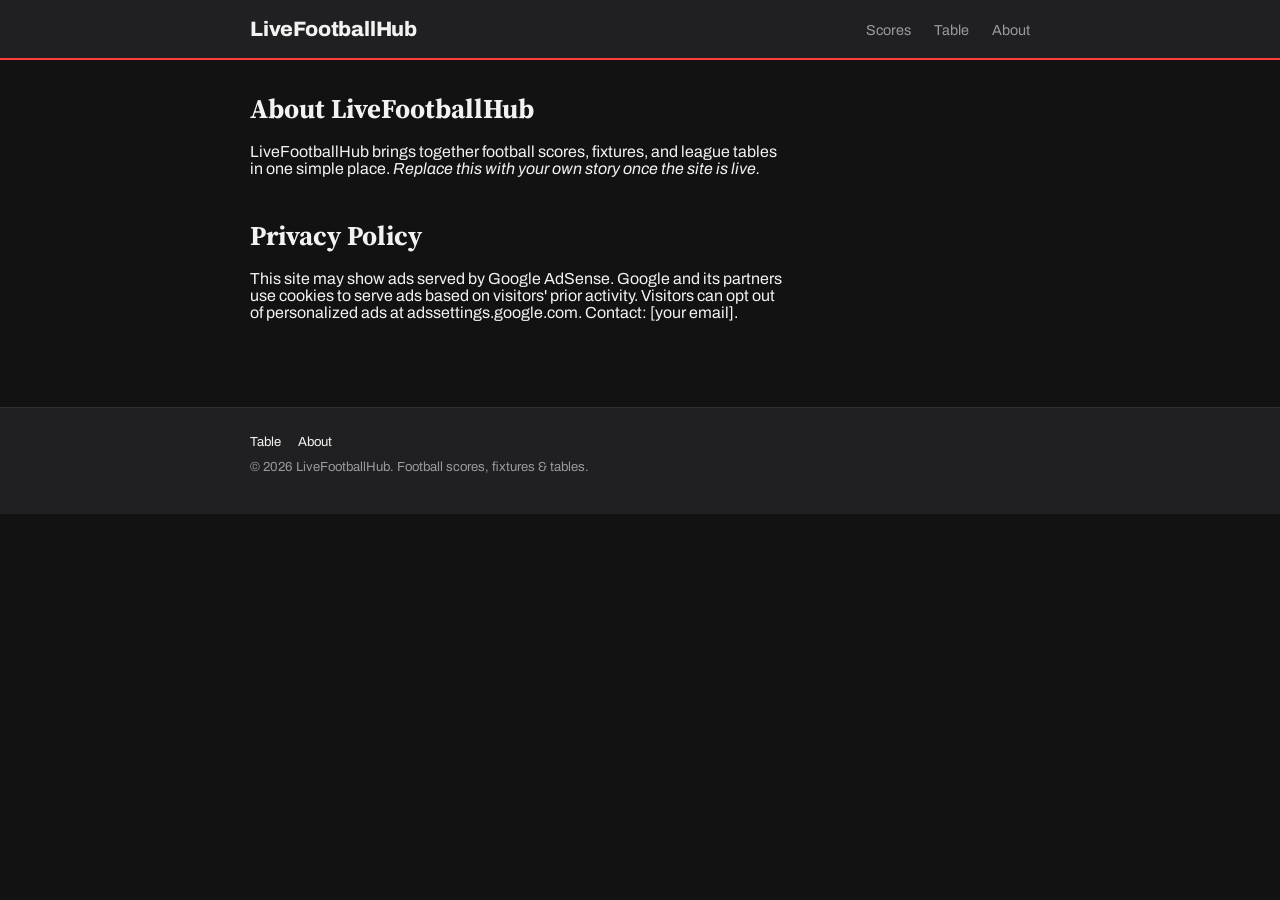
<file: about.html>
<!DOCTYPE html>
<html lang="en">
<head>
<meta charset="UTF-8">
<meta name="viewport" content="width=device-width, initial-scale=1.0">
<title>About — LiveFootballHub</title>
<link rel="stylesheet" href="style.css">
</head>
<body>

<header class="top">
  <div class="wrap">
    <div class="brand">LiveFootballHub</div>
    <nav class="top">
      <a href="index.html">Scores</a>
      <a href="table.html">Table</a>
      <a href="about.html">About</a>
    </nav>
  </div>
</header>

<main class="wrap">
  <section>
    <h1 class="pagetitle">About LiveFootballHub</h1>
    <p style="max-width:60ch;">LiveFootballHub brings together football scores, fixtures, and league tables in one simple place. <em>Replace this with your own story once the site is live.</em></p>

    <h1 class="pagetitle" style="margin-top:40px;">Privacy Policy</h1>
    <p style="max-width:60ch;">This site may show ads served by Google AdSense. Google and its partners use cookies to serve ads based on visitors' prior activity. Visitors can opt out of personalized ads at adssettings.google.com. Contact: [your email].</p>
  </section>
</main>

<footer class="site">
  <div class="wrap">
    <a href="table.html">Table</a>
    <a href="about.html">About</a>
    <div style="margin-top:10px;">© 2026 LiveFootballHub. Football scores, fixtures & tables.</div>
  </div>
</footer>

</body>
</html>
</file>
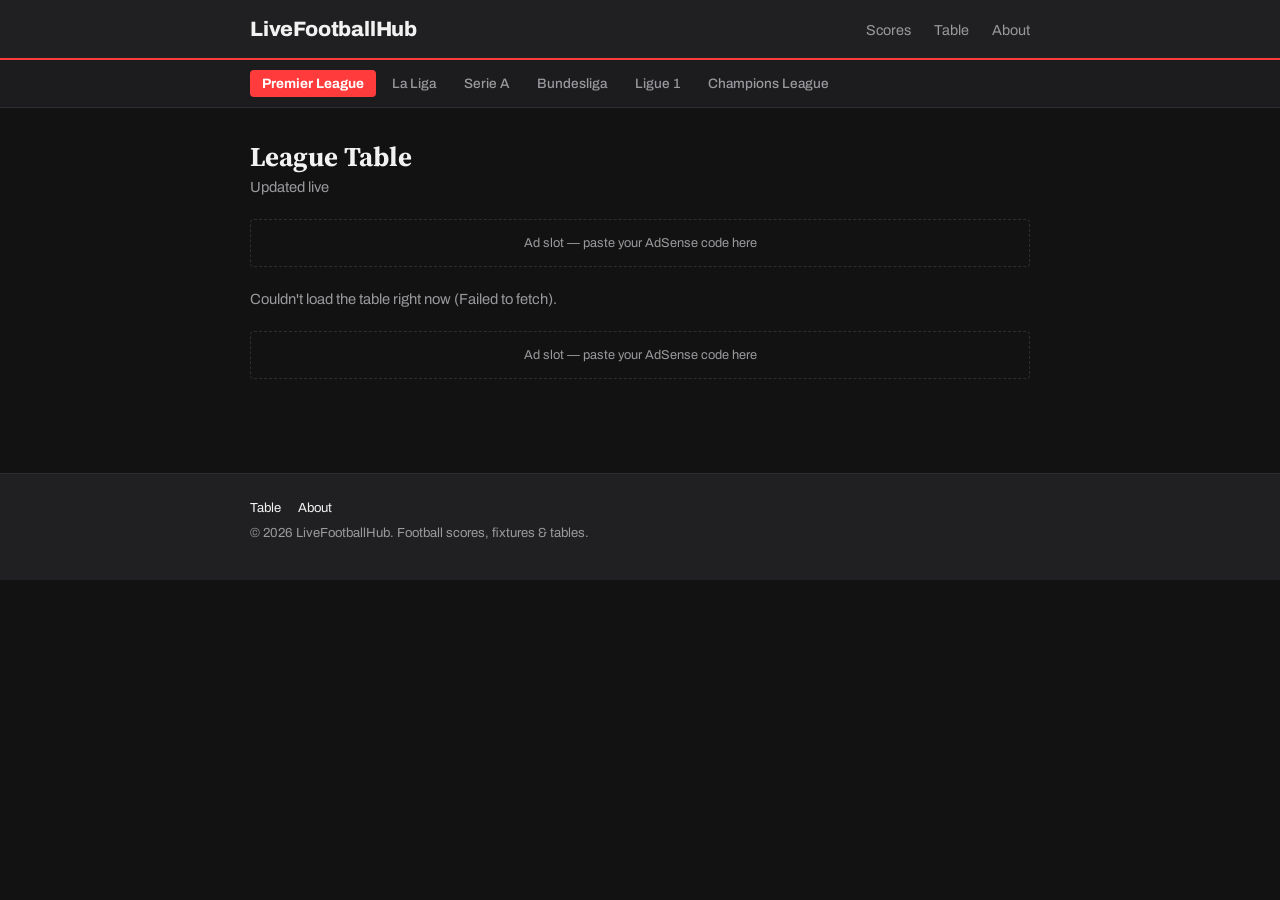
<file: table.html>
<!DOCTYPE html>
<html lang="en">
<head>
<meta charset="UTF-8">
<meta name="viewport" content="width=device-width, initial-scale=1.0">
<title>League Tables — LiveFootballHub</title>
<meta name="description" content="Live league standings for football leagues worldwide.">
<link rel="stylesheet" href="style.css">
</head>
<body>

<header class="top">
  <div class="wrap">
    <div class="brand">LiveFootballHub</div>
    <nav class="top">
      <a href="index.html">Scores</a>
      <a href="table.html">Table</a>
      <a href="about.html">About</a>
    </nav>
  </div>
</header>

<div class="leaguebar">
  <div class="wrap"></div>
</div>

<main class="wrap">
  <section>
    <h1 class="pagetitle" id="table-title">League Table</h1>
    <div class="subtitle">Updated live</div>
    <div class="ad-slot">Ad slot — paste your AdSense code here</div>
    <div id="standings-container">
      <div class="subtitle">Loading…</div>
    </div>
    <div class="ad-slot">Ad slot — paste your AdSense code here</div>
  </section>
</main>

<footer class="site">
  <div class="wrap">
    <a href="table.html">Table</a>
    <a href="about.html">About</a>
    <div style="margin-top:10px;">© 2026 LiveFootballHub. Football scores, fixtures & tables.</div>
  </div>
</footer>

<script src="live.js"></script>
<script>
  const container = document.getElementById("standings-container");
  const defaultLeague = initLeagueBar((leagueId) => loadStandings(leagueId, container));
  loadStandings(defaultLeague, container);
</script>

</body>
</html>
</file>
<file: style.css>
@import url('https://fonts.googleapis.com/css2?family=Archivo:wght@500;700;800&family=Source+Serif+4:opsz,wght@8..60,400;8..60,600&display=swap');

:root {
  --bg: #121212;
  --surface: #1c1c1e;
  --surface-alt: #202022;
  --text: #f2f2f2;
  --muted: #9a9a9e;
  --border: #2e2e30;
  --red: #ff3b3b;
  --gold: #d6a94a;
}

* { box-sizing: border-box; }

body {
  margin: 0;
  background: var(--bg);
  color: var(--text);
  font-family: 'Archivo', system-ui, sans-serif;
}

a { color: inherit; text-decoration: none; }

.wrap { max-width: 820px; margin: 0 auto; padding: 0 20px; }

header.top {
  background: var(--surface-alt);
  color: var(--text);
  padding: 18px 0;
  border-bottom: 2px solid var(--red);
}
header.top .wrap { display: flex; justify-content: space-between; align-items: center; }
.brand { font-weight: 800; font-size: 1.3rem; letter-spacing: -0.01em; }
.brand span { color: var(--red); }
nav.top a { margin-left: 20px; font-size: 0.9rem; color: var(--muted); }
nav.top a:hover { color: var(--text); }

.leaguebar {
  background: var(--surface);
  overflow-x: auto;
  white-space: nowrap;
  border-bottom: 1px solid var(--border);
}
.leaguebar .wrap { display: flex; gap: 4px; padding: 10px 20px; }
.leaguebar a {
  color: var(--muted);
  font-size: 0.85rem;
  font-weight: 500;
  padding: 6px 12px;
  border-radius: 4px;
}
.leaguebar a.active { background: var(--red); color: #fff; font-weight: 700; }

.datebar {
  background: var(--surface);
  border-bottom: 1px solid var(--border);
}
.datebar .wrap { display: flex; align-items: center; gap: 14px; padding: 12px 20px; }
.live-pill {
  background: var(--surface-alt);
  color: var(--muted);
  border: 1px solid var(--border);
  border-radius: 999px;
  padding: 7px 16px;
  font-size: 0.78rem;
  font-weight: 800;
  letter-spacing: 0.03em;
  cursor: pointer;
}
.live-pill.active { background: var(--red); color: #fff; border-color: var(--red); }
.day-arrow {
  background: none;
  border: none;
  color: var(--text);
  font-size: 1.2rem;
  cursor: pointer;
  padding: 0 4px;
  line-height: 1;
}
.day-arrow:disabled { color: var(--border); cursor: default; }
.day-label { flex: 1; text-align: center; font-weight: 700; font-size: 0.95rem; }

section { padding: 30px 0; }

h1.pagetitle {
  font-family: 'Source Serif 4', serif;
  font-size: 1.7rem;
  margin: 0 0 4px;
  color: var(--text);
}
.subtitle { color: var(--muted); font-size: 0.92rem; margin-bottom: 20px; }

.league-group { margin-bottom: 18px; }
.league-header {
  display: flex;
  align-items: center;
  gap: 10px;
  padding: 10px 4px;
}
.league-header img { width: 22px; height: 22px; object-fit: contain; }
.league-titles { display: flex; flex-direction: column; flex: 1; }
.league-name { font-weight: 700; font-size: 0.92rem; color: var(--text); }
.league-country { color: var(--muted); font-weight: 400; font-size: 0.76rem; }
.league-chevron { color: var(--muted); font-size: 1.1rem; }
.league-matches {
  background: var(--surface);
  border: 1px solid var(--border);
  border-radius: 8px;
  overflow: hidden;
}

.match {
  background: var(--surface);
  border-bottom: 1px solid var(--border);
  padding: 12px 8px;
  cursor: pointer;
}
.match:last-child { border-bottom: none; }
.match-row { display: flex; align-items: center; gap: 12px; }
.time-col {
  width: 46px;
  flex-shrink: 0;
  border-right: 1px solid var(--border);
  padding-right: 10px;
  color: var(--muted);
  font-size: 0.82rem;
  font-weight: 600;
}
.teams-col { flex: 1; display: flex; flex-direction: column; gap: 10px; min-width: 0; }
.team-row { display: flex; align-items: center; gap: 8px; font-size: 0.9rem; font-weight: 600; color: var(--text); }
.team-row .crest { width: 20px; height: 20px; object-fit: contain; flex-shrink: 0; }
.team-row .team-name { overflow: hidden; text-overflow: ellipsis; white-space: nowrap; }
.score-col { display: flex; flex-direction: column; gap: 10px; align-items: flex-end; font-weight: 800; font-size: 0.92rem; color: var(--text); min-width: 16px; }
.score-col-hidden { visibility: hidden; }
.fav-star { color: var(--muted); font-size: 1.05rem; width: 20px; text-align: center; flex-shrink: 0; cursor: pointer; }
.fav-star.active { color: var(--gold); }
.final-tag { font-size: 0.68rem; color: var(--muted); text-transform: uppercase; letter-spacing: 0.03em; }
.live-tag {
  display: inline-flex;
  flex-direction: column;
  align-items: flex-start;
  gap: 2px;
  font-size: 0.72rem;
  color: var(--red);
  font-weight: 800;
  text-transform: uppercase;
}
.live-dot {
  width: 7px;
  height: 7px;
  border-radius: 50%;
  background: var(--red);
  animation: pulse 1.4s infinite;
  display: inline-block;
  margin-right: 4px;
}
@keyframes pulse {
  0% { box-shadow: 0 0 0 0 rgba(255,59,59,0.5); }
  70% { box-shadow: 0 0 0 6px rgba(255,59,59,0); }
  100% { box-shadow: 0 0 0 0 rgba(255,59,59,0); }
}
.match-detail { display: none; padding-left: 58px; padding-top: 10px; }
.match.expanded .match-detail { display: block; }
.detail-meta { color: var(--muted); font-size: 0.76rem; margin-bottom: 8px; }
.detail-hint { color: var(--muted); font-size: 0.78rem; }
.event-list { display: flex; flex-direction: column; gap: 6px; margin-bottom: 8px; }
.event-line { display: flex; align-items: center; gap: 8px; font-size: 0.8rem; color: var(--text); }
.event-min { color: var(--muted); width: 30px; flex-shrink: 0; }
.event-icon { width: 18px; text-align: center; flex-shrink: 0; }
.event-player { flex: 1; }
.event-team { color: var(--muted); font-size: 0.72rem; }
.stat-line { color: var(--text); font-size: 0.8rem; font-weight: 600; padding-top: 6px; border-top: 1px dashed var(--border); }

table.standings {
  width: 100%;
  border-collapse: collapse;
  background: var(--surface);
  border: 1px solid var(--border);
  border-radius: 6px;
  overflow: hidden;
  font-size: 0.88rem;
}
table.standings th {
  background: var(--surface-alt);
  color: var(--text);
  text-align: left;
  padding: 10px 8px;
  font-weight: 600;
  font-size: 0.78rem;
}
table.standings td {
  padding: 9px 8px;
  border-top: 1px solid var(--border);
  color: var(--text);
}
table.standings tr:nth-child(-n+4) td:first-child { border-left: 3px solid var(--gold); }
.rank { color: var(--muted); width: 30px; }
.pts { font-weight: 700; }
.club-cell { display: flex; align-items: center; gap: 8px; }
.crest-sm { width: 18px; height: 18px; object-fit: contain; }

.ad-slot {
  border: 1px dashed var(--border);
  color: var(--muted);
  font-size: 0.8rem;
  text-align: center;
  padding: 16px;
  margin: 24px 0;
  border-radius: 4px;
}

footer.site {
  background: var(--surface-alt);
  color: var(--muted);
  padding: 26px 0 40px;
  font-size: 0.82rem;
  margin-top: 40px;
  border-top: 1px solid var(--border);
}
footer.site a { color: var(--text); margin-right: 14px; }

@media (max-width: 560px) {
  h1.pagetitle { font-size: 1.4rem; }
  .match .side { font-size: 0.85rem; }
  .match .crest img { width: 18px; height: 18px; }
}
</file>
